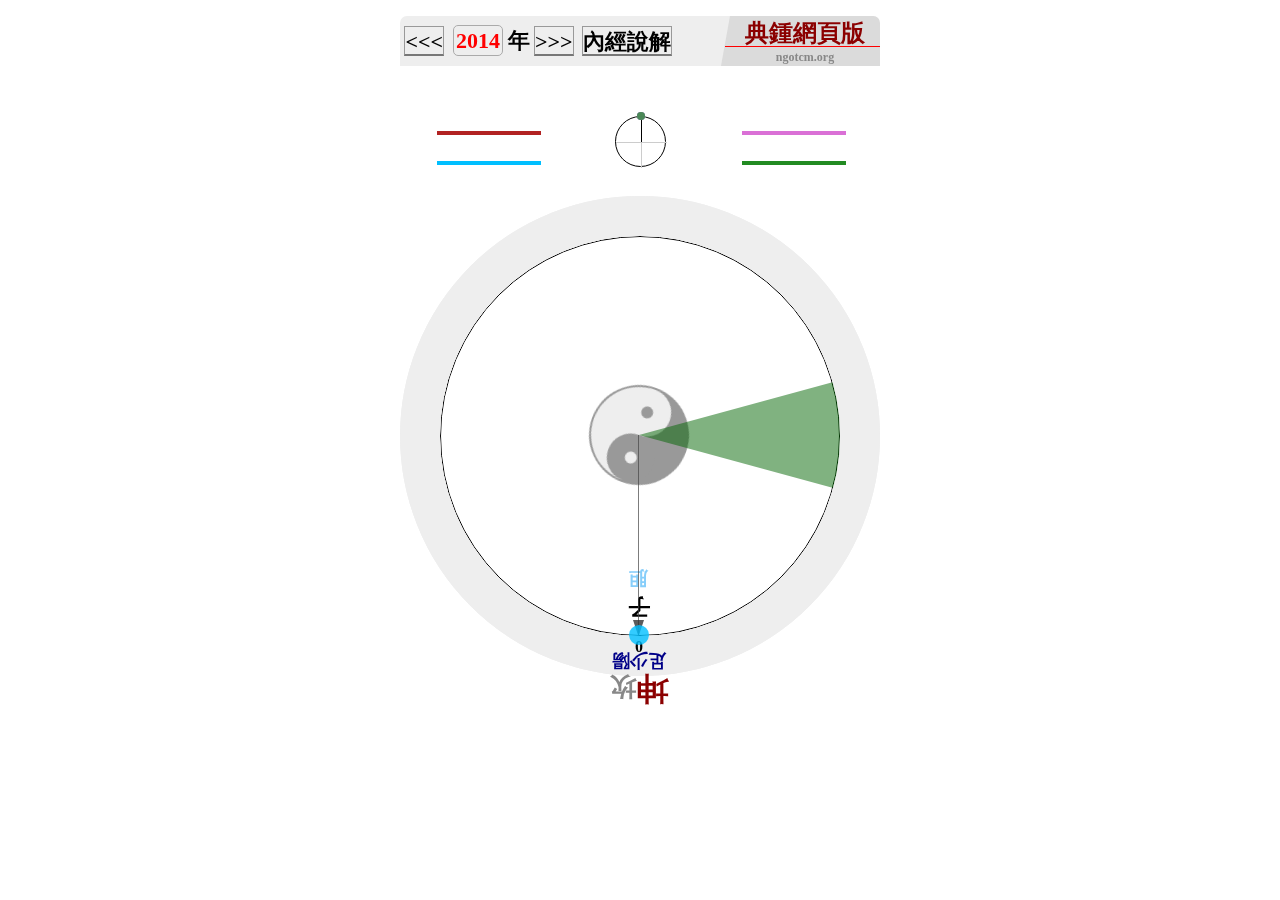
<file: index.html>
﻿<!DOCTYPE html>
<html>
<head>
    <meta charset="utf-8"/>
    <title>YiClock v0.2</title>
    <script>
        var appWidth = 550;
        var windowWidth = screen.availWidth;

        var scale = windowWidth / appWidth;
        console.log('scale:', scale);

        var metaScale = '<meta name="viewport" content="width=device-width,initial-scale=' + scale + ', maximum-scale=' + scale + '">';
        console.log(metaScale);
        document.writeln(metaScale);
    </script>
    <meta name="apple-mobile-web-app-capable" content="yes">
    <meta name="apple-mobile-web-app-status-bar-style" content="black-translucent"/>
    <link href="clock128.png" rel="shortcut icon" type="image/x-icon">
    <link rel="stylesheet" type="text/css" href="clock.css"/>
</head>
<body>
<div id="YiClock">
    <div id="theDate">
        <a href="//ngotcm.org/">
            <div id="logo">典鍾網頁版
                <div>ngotcm.org</div>
            </div>
        </a>

        <div id="btYearLess" class="button"><<<</div>
        <div><span id="theYear">2014</span>年</div>
        <div id="btYearIncrease" class="button">>>></div>
        <div id="btLinkNeijing" class="button">內經說解</div>
    </div>

    <div id="theYunQi">
        <div id="wuYun"></div>
        <div id="theTime"></div>
        <div id="siTian" class="siqi"></div>
        <div id="zhuQi" class="siqi"></div>
        <div id="zaiQuan" class="siqi"></div>
        <div id="keQi" class="siqi"></div>
        <div id="siqiShow">
            <div id="sitianRotation" class="siqiRotation"></div>
            <div id="zaiquanRotation" class="siqiRotation"></div>
            <div id="zhuqiRotation" class="siqiRotation"></div>
            <div id="keqiRotation" class="siqiRotation"></div>
        </div>
    </div>
    <div id="theClock">
        <div class="center"></div>
        <div id="yin-yang"></div>
        <div id="shichenRotation"></div>
        <div class="maskLayer"></div>
        <div id="time0" class="time24">
            <div class="timeNum">0</div>
            <div class="dizhi">子</div>
            <div class="zangfu">胆</div>
            <div class="jingluo">足少陽</div>
            <div class="bagua"><span class="x">坤</span><span class="h">坎</span></div>
        </div>
        <div id="miaoRotation"></div>
        <div id="hourRotation"></div>
    </div>
</div>

<script type="text/javascript" src="https://ajax.aspnetcdn.com/ajax/jQuery/jquery-2.1.1.min.js"></script>
<!--<script type="text/javascript" src="jquery.min.js"></script>-->
<script type="text/javascript" src="YiClock.js"></script>
<script type="text/javascript">
    //console.log("window.yiClock:", yiClock);
    function rotation(attr, deg) {
        var result = {};

        result['-webkit-' + attr] = deg;
        result['-moz-' + attr] = deg;
        result[attr] = deg;

        return result;
    }

    var $theTime = $('#theTime');
    var $wuYun = $("#wuYun");
    var $zhuQi = $("#zhuQi");
    var $keQi = $("#keQi");
    var $siTian = $("#siTian");
    var $zaiQuan = $("#zaiQuan");
    var $miaoRotation = $('#miaoRotation');
    var $hourRotation = $('#hourRotation');
    var $shichenRotation = $('#shichenRotation');
    var $sitianRotation = $('#sitianRotation');
    var $zaiquanRotation = $('#zaiquanRotation');
    var $zhuqiRotation = $('#zhuqiRotation');
    var $keqiRotation = $('#keqiRotation');
    var $theYear = $('#theYear');

    function drawYunqi(yiClockTime) {
        $theYear.text(yiClockTime.tmpYear);
        $wuYun.html(yiClockTime.wuyun);
        $zhuQi.html(yiClockTime.zhuqi);
        $keQi.html(yiClockTime.keqi);
        $siTian.html(yiClockTime.show_sitian);
        $zaiQuan.html(yiClockTime.show_zaiquan);
        $sitianRotation.css(rotation('transform', 'rotate(' + (yiClockTime.sitian_rotation + 180) + 'deg)'));
        $zaiquanRotation.css(rotation('transform', 'rotate(' + (yiClockTime.zaiquan_rotation + 180) + 'deg)'));
        $zhuqiRotation.css(rotation('transform', 'rotate(' + (yiClockTime.zhuqi_rotation + 180) + 'deg)'));
        $keqiRotation.css(rotation('transform', 'rotate(' + (yiClockTime.keqi_rotation + 180) + 'deg)'));
    }

    yiClock.initClock(function (yiClockTime) {
        drawYunqi(yiClockTime);
    });

    yiClock.start(function (yiClockTime) {
        $theTime.html([yiClockTime.this_day, yiClockTime.this_time].join('&nbsp;&nbsp;'));
        $miaoRotation.css(rotation('transform', 'rotate(' + yiClockTime.miao._rotation + 'deg)'));
        $hourRotation.css(rotation('transform', 'rotate(' + yiClockTime.zhen._rotation + 'deg)'));
        $shichenRotation.css(rotation('transform', 'rotate(' + (yiClockTime._rotation + 90) + 'deg)'));
    });


    $(function () {
        $('#btYearIncrease').on('click', function () {
            $y.changeYear(1, function (yiClockTime) {
                drawYunqi(yiClockTime);
            });
        });
        $('#btYearLess').on('click', function () {
            $y.changeYear(-1, function (yiClockTime) {
                drawYunqi(yiClockTime);
            });
        });
        window.scrollbars.scrollTop = 1;
        setTimeout(function () {
            window.scrollTo(0, 1);
        }, 0);
    });
</script>
</body>
</html>
</file>
<file: clock.css>
body {
    -webkit-user-select: none;
    -webkit-tap-highlight-color: rgba(0, 0, 0, 0);
    -webkit-touch-callout: none;
    -webkit-webkit-outline: none;
    -webkit-mini-width:550px;
    min-width:550px;
}

body, div {
    margin: 0;
    padding: 0;
    -webkit-transform: translate3d(0, 0, 0);
}

a {
    text-decoration: none;
}

#YiClock {
    position: relative;
    display: block;
    margin: 1em auto;
    width: 500px;
    height: 730px;
    background-color: #FFF;
    border: none;
    /*border: 1px solid #DDD;*/
}

#YiClock div#theClock, #YiClock div#theYunQi, #YiClock div#theDate {
    position: relative;
    margin: 0 auto;
    width: 400px;
    clear: both;
    font-size: 16px;
    font-weight: 600;
}

#YiClock div#theDate {
    margin: 0 auto;
    background-color: #EEE;
    width: 480px;
    height: 50px;
    border-top-left-radius: 7px;
    border-top-right-radius: 7px;
}

#YiClock div#theYunQi {
    width: 480px;
    padding-top: 10px;
}

#theDate div {
    float: left;
    line-height: 50px;
    font-size: 22px;
}

#theDate span#theYear {
    margin: 0 .2em;
    padding: .1em;
    font-weight: 800;
    color: red;
    border: 1px solid #AAA;
    border-radius: 5px;
}

#theDate .button {
    margin: 10px .2em;
    height: 30px;
    line-height: 30px;
    border: 1px solid #999;
    border-bottom: 2px solid #777;
    -webkit-box-sizing: border-box;
    -moz-box-sizing: border-box;
    box-sizing: border-box;
    cursor: pointer;
}

.button:hover {
    background-color: lightyellow;
}

#theDate div#logo {
    position: relative;
    float: right;
    width: 150px;
    height: 50px;
    text-align: center;
    border: 0px solid red;
    -webkit-box-sizing: border-box;
    -moz-box-sizing: border-box;
    box-sizing: border-box;
    background-color: rgba(199, 199, 199, .5);
    font-size: 24px;
    line-height: 34px;
    font-weight: 600;
    color: darkred;
    border-top-right-radius: 7px;
}

#theDate div#logo:hover {
    background-color: lightskyblue;
}

#logo:hover:before {
    position: absolute;
    left: -18px;
    top: 0px;
    content: "";
    width: 0;
    height: 0;
    line-height: 0;
    font-size: 0;
    border: 9px solid lightskyblue;
    border-top: 50px solid transparent;
    border-left-color: transparent;
    border-bottom: none;
    -webkit-box-sizing: border-box;
    -moz-box-sizing: border-box;
    box-sizing: border-box;
}

#logo:before {
    position: absolute;
    left: -18px;
    top: 0px;
    content: "";
    width: 0;
    height: 0;
    line-height: 0;
    font-size: 0;
    border: 9px solid rgba(199, 199, 199, .5);
    border-top: 50px solid transparent;
    border-left-color: transparent;
    border-bottom: none;
    -webkit-box-sizing: border-box;
    -moz-box-sizing: border-box;
    box-sizing: border-box;
}

#logo:after {
    position: absolute;
    top: 30px;
    left: -5px;
    content: "";
    width: 155px;
    height: 1px;
    background-color: red;
}

#logo div {
    width: 100%;
    border: none;
    font-size: 12px;
    line-height: 15px;
    color: #888;
}

#nongLi {
    display: none;
}

#wuYun, #theTime {
    float: left;
    color: firebrick;
    font-size: 18px;
    line-height: 22px;
    font-weight: 800;
}

#theTime {
    color: #777;
    margin-left: 2em;
    font-size: 16px;
}

.siqi {
    position: absolute;
    float: left;
    top: 45px;
    left: 40px;
}

.siqi:before {
    content: "";
    position: absolute;
    font-size: 0;
    border: 2px solid firebrick;

    width: 100px;
    height: 0px;
    top: 20px;
    left: -3px;
}

#zaiQuan:before {
    border-color: deepskyblue;
}

#zhuQi:before {
    border-color: orchid;
}

#keQi:before {
    border-color: forestgreen;
}

#zhuQi {

}

#keQi, #zaiQuan {
    top: 75px;
}

#zhuQi, #keQi {
    left: 345px;
}

#siqiShow {
    position: absolute;
    width: 51px;
    height: 51px;
    top: 50px;
    left: 215px;
    border: 1px solid black;
    border-radius: 50%;
    -webkit-box-sizing: border-box;
    -moz-box-sizing: border-box;
    box-sizing: border-box;
}

#siqiShow:before, #siqiShow:after {
    content: "";
    position: absolute;
    top: 0;
    left: 25px;
    line-height: 0;
    width: 1px;
    height: 51px;
    background-color: #CCC;
}

#siqiShow:after {
    -webkit-transform: rotate(90deg);
    transform: rotate(90deg);
}

#siqiShow .siqiRotation {
    position: absolute;
    left: 25px;
    top: 3px;
    width: 1px;
    height: 22px;
    background: #000;
    -webkit-transform-origin: 50% 100%;
    -moz-transform-origin: 50% 100%;
    -ms-transform-origin: 50% 100%;
    -o-transform-origin: 50% 100%;
    transform-origin: 50% 100%;
}

#siqiShow .siqiRotation:before {
    position: absolute;
    content: "";
    left: -4px;
    top: -8px;
    width: 8px;
    height: 8px;
    background-color: firebrick;
    border-radius: 50%;
    opacity: .7;
}

#siqiShow #zaiquanRotation:before {
    background-color: deepskyblue
}

#siqiShow #zhuqiRotation:before {
    background-color: orchid
}

#siqiShow #keqiRotation:before {
    background-color: forestgreen
}

#theClock {
    /*position: absolute;*/
    top: 160px;
    /*left: 40px;*/
    width: 400px;
    height: 400px;
    border: 1px solid black;
    -webkit-box-sizing: border-box;
    -moz-box-sizing: border-box;
    box-sizing: border-box;
    border-radius: 50%;
    -webkit-transform: rotate(180deg);
    transform: rotate(180deg);
}

#theClock:before, #theClock .maskLayer {
    content: "";
    position: absolute;
    width: 400px;
    height: 400px;
    left: -41px;
    top: -41px;
    border: 40px solid #eee;
    -webkit-box-sizing: content-box;
    -moz-box-sizing: content-box;
    box-sizing: content-box;
    border-radius: 50%;
}

#theClock .center {
    position: absolute;
    width: 0;
    height: 0;
    left: 200px;
    top: 200px;
    border: 4px solid red;
    -webkit-box-sizing: border-box;
    -moz-box-sizing: border-box;
    box-sizing: border-box;
    -webkit-border-radius: 50%;
    -moz-border-radius: 50%;
    border-radius: 50%;
    -webkit-transform: translate3d(-4px, -4px, -4px);
    transform: translate3d(-4px, -4px, -4px);
}

#theClock .time24 {
    position: absolute;
    left: 180px;
    top: -20px;
    width: 40px;
    height: 220px;
    border: 0px solid red;
    -webkit-box-sizing: border-box;
    -moz-box-sizing: border-box;
    box-sizing: border-box;
    text-align: center;
    -webkit-transform-origin: 50% 100%;
    -moz-transform-origin: 50% 100%;
    -ms-transform-origin: 50% 100%;
    -o-transform-origin: 50% 100%;
    transform-origin: 50% 100%;
}

#theClock .time24 .dizhi {
    position: relative;

    top: 15px;
    font-size:1.4em;
}

#theClock .time24 .zangfu {
    position: relative;
    font-size:1.2em;
    color: lightskyblue;
    top: 15px;
}

#theClock .time24 .jingluo {
    position: absolute;
    top: -18px;
    left: -.5em;
    width: 3.3em;
    color: #008;
    font-size: 1.1em;
}
#theClock .time24 .bagua {
    position:absolute;
    top:-55px;
    left:-15px;
    width:70px;
    height:30px;
    /*border:1px solid red;*/
    font-size:2em;
    color:darkred;
}
#theClock .time24 .bagua span.h{
    font-size:.8em;
    color:#888;
}

#miaoRotation {
    position: absolute;
    left: 200px;
    width: 1px;
    height: 200px;
    border: 0px solid transparent;
    -webkit-box-sizing: border-box;
    -moz-box-sizing: border-box;
    box-sizing: border-box;
    background-color: rgba(68, 68, 68, .7);
    -webkit-transform-origin: 50% 100%;
    -moz-transform-origin: 50% 100%;
    -ms-transform-origin: 50% 100%;
    -o-transform-origin: 50% 100%;
    transform-origin: 50% 100%;
}

#miaoRotation:before {
    content: "";
    position: absolute;
    width: 1px;
    height: 0;
    margin: 0 auto;
    top: 0;
    left: -5px;
    font-size: 0;
    line-height: 0;
    border: 5px solid transparent;
    border-top: none;
    border-bottom: 15px solid rgba(51, 51, 51, .8);
}

.sanjiao {

}

#hourRotation {
    position: absolute;
    width: 20px;
    height: 20px;
    left: 190px;
    top: -10px;
    background-color: rgba(0, 191, 255, .8);
    border-radius: 50%;
    -webkit-transform-origin: 50% 210px;
    -moz-transform-origin: 50% 210px;
    -ms-transform-origin: 50% 210px;
    -o-transform-origin: 50% 210px;
    transform-origin: 50% 210px;
}

#shichenRotation {
    position: absolute;
    top: 140px;
    width: 0px;
    left: -20px;
    height: 0px;
    border: 60px solid transparent;
    border-left: 220px solid darkgreen;
    border-right: none;
    -webkit-box-sizing: border-box;
    -moz-box-sizing: border-box;
    box-sizing: border-box;
    opacity: .5;
    /*transform:rotate(190deg);*/

    -webkit-transform-origin: 100% 50%;
    transform-origin: 100% 50%;
}

#yin-yang {
    width: 96px;
    height: 48px;
    background: #eee;
    border-color: #999;
    border-style: solid;
    border-width: 2px 2px 50px 2px;
    border-radius: 100%;
    position: absolute;
    top: 150px;
    left: 150px;
    -webkit-transform: rotate(110deg);
    transform: rotate(110deg);
}

#yin-yang:before {
    content: "";
    position: absolute;
    top: 50%;
    left: 0;
    background: #eee;
    border: 18px solid #999;
    border-radius: 100%;
    width: 12px;
    height: 12px;
}

#yin-yang:after {
    content: "";
    position: absolute;
    top: 50%;
    left: 50%;
    background: #999;
    border: 18px solid #eee;
    border-radius: 100%;
    width: 12px;
    height: 12px;
}
</file>
